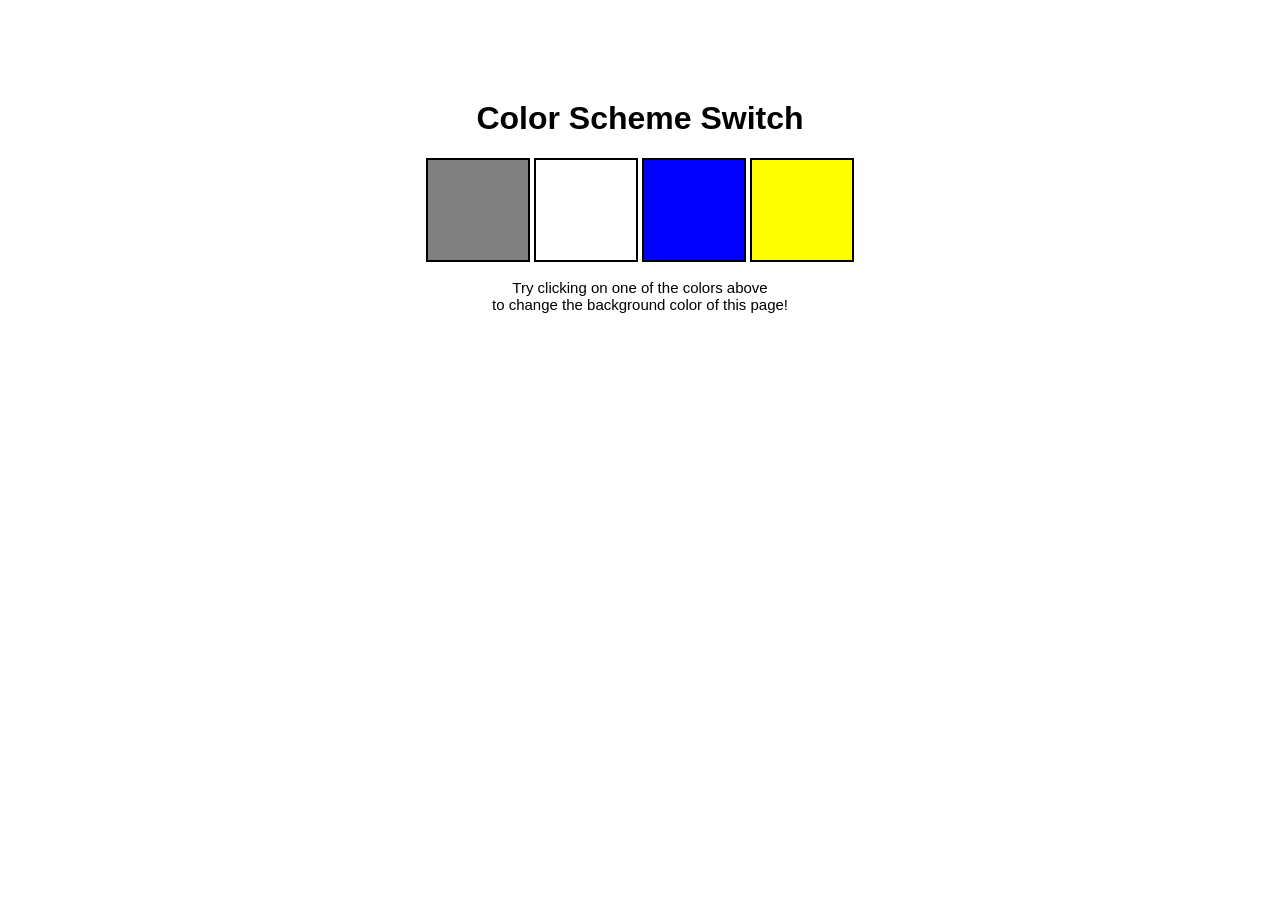
<file: 07_projects/1-colorChanger/index.html>
<!DOCTYPE html>
<html lang="en">
<head>
    <meta charset="UTF-8">
    <meta name="viewport" content="width=device-width, initial-scale=1.0">
    <link rel="stylesheet" href="style.css">
    <title>JavaScript Background Color Switch</title>
</head>
<body>
    <div class="canvas">
        <h1>Color Scheme Switch</h1>
        <span class="button" id="grey"></span>
        <span class="button" id="white"></span>
        <span class="button" id="blue"></span>
        <span class="button" id="yellow"></span>
        <h2>
            Try clicking on one of the colors above
            <span>to change the background color of this page!</span>
        </h2>
    </div>
</body>
<script src="script.js"></script>
</html>
</file>
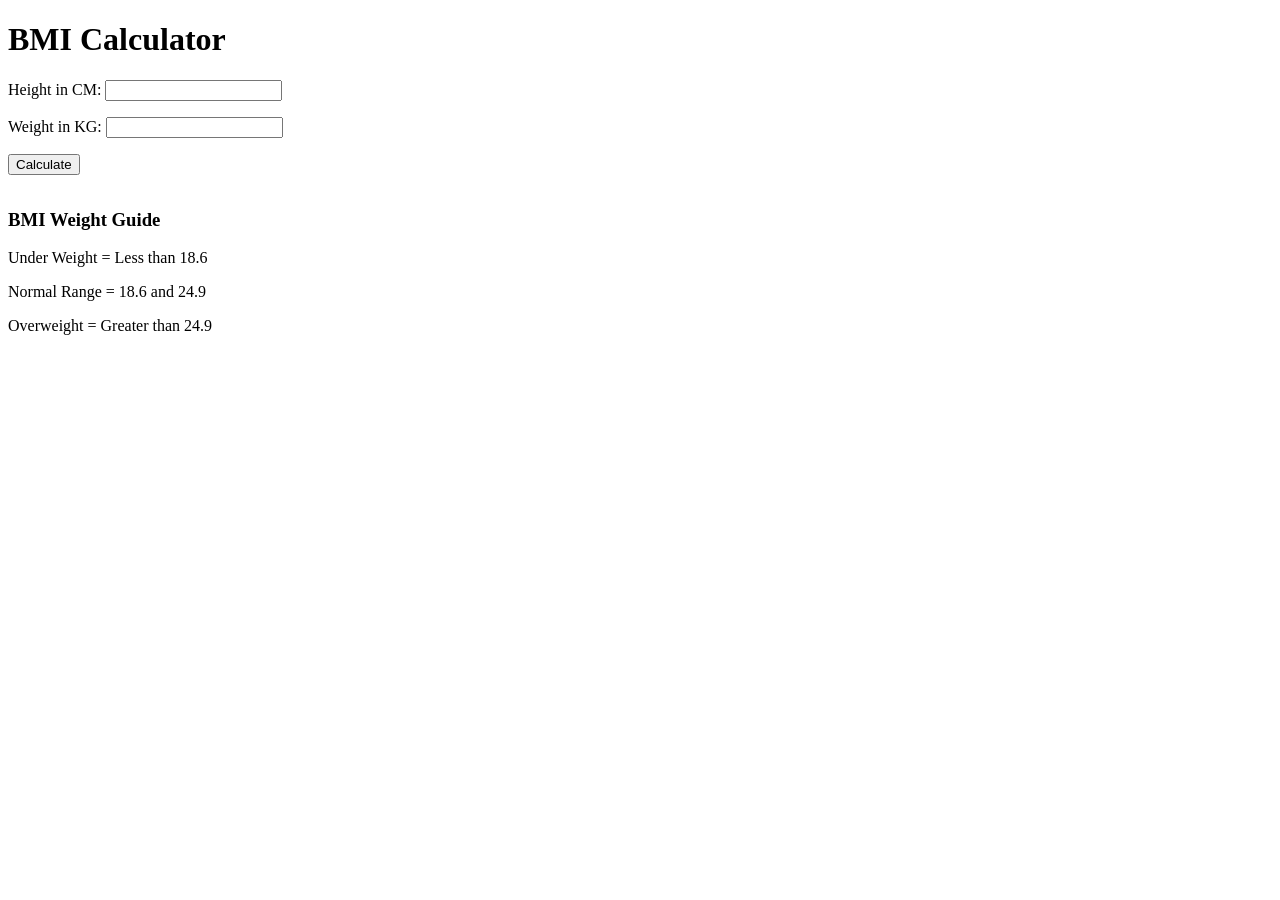
<file: 07_projects/2-BMICalculator/index.html>
<!DOCTYPE html>
<html lang="en">
<head>
    <meta charset="UTF-8">
    <meta name="viewport" content="width=device-width, initial-scale=1.0">
    <link rel="stylesheet" href="style.css">
    <title>BMI Calculator</title>
</head>
<body>
    <div class="container">
        <h1>BMI Calculator</h1>
        <form>
            <p><label>Height in CM: </label><input type="text" id="height"></p>
            <p><label>Weight in KG: </label><input type="text" id="weight"></p>
            <button>Calculate</button>
            <div id="results"></div>
            <div id="weight-guide">
                <h3>BMI Weight Guide</h3>
                <p>Under Weight = Less than 18.6</p>
                <p>Normal Range = 18.6 and 24.9</p>
                <p>Overweight = Greater than 24.9</p>
            </div>
        </form>
    </div>
</body>
<script src="script.js"></script>
</html>
</file>
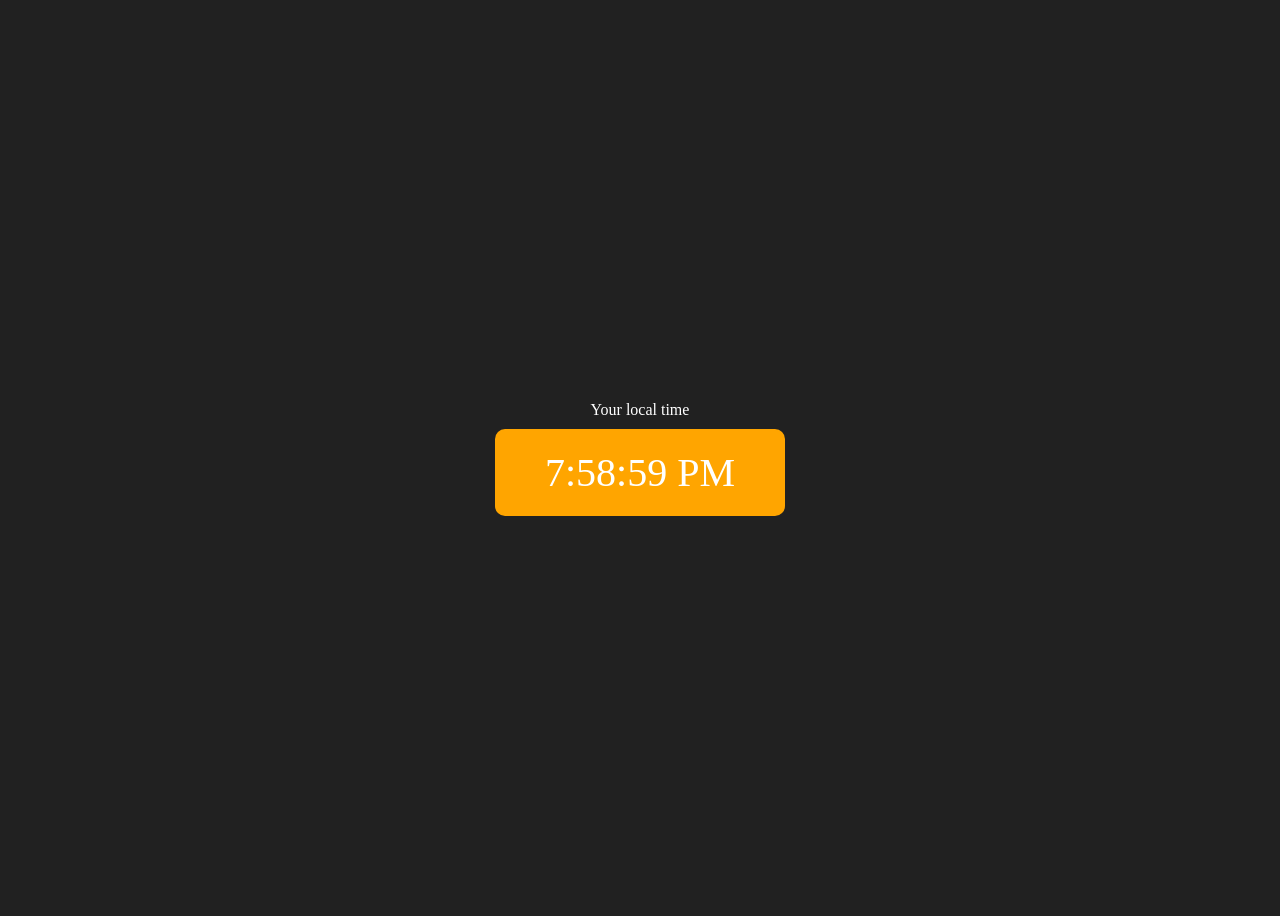
<file: 07_projects/3-DigitalClock/index.html>
<!DOCTYPE html>
<html lang="en">
<head>
    <meta charset="UTF-8">
    <meta name="viewport" content="width=device-width, initial-scale=1.0">
    <link rel="stylesheet" href="style.css">
    <title>Digital Clock</title>
</head>
<body>
    <div class="center">
        <div id="banner"><span>Your local time</span></div>
        <div id="clock"></div>
    </div> 
</body>
<script src="script.js"></script>
</html>
</file>
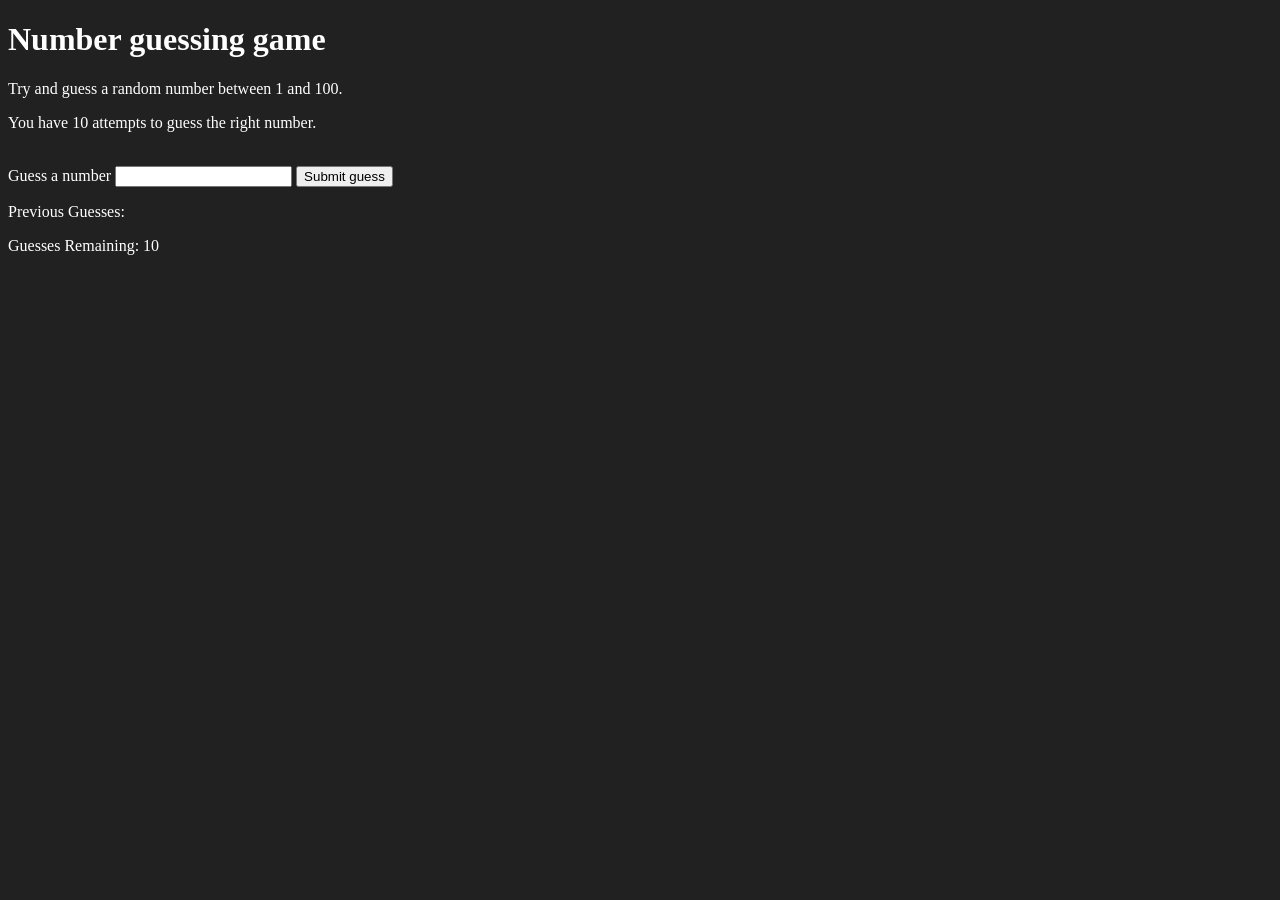
<file: 07_projects/4-GuessTheNumber/index.html>
<!DOCTYPE html>
<html lang="en">
<head>
    <meta charset="UTF-8">
    <meta name="viewport" content="width=device-width, initial-scale=1.0">
    <link rel="stylesheet" href="style.css">
    <title>Guess The Number</title>
</head>
<body style="background-color:#212121; color:#fff;"></body>
    <div id="wrapper">
        <h1>Number guessing game</h1>
        <p>Try and guess a random number between 1 and 100.</p>
        <p>You have 10 attempts to guess the right number.</p>
        <br />
        <form class="form">
            <label2 for="guessField" id="guess">Guess a number</label>
            <input type="text" id="guessField" class="guessField">
            <input type="submit" id="subt" value="Submit guess" class="guessSubmit">
        </form>
        <div class="resultParas">
            <p >Previous Guesses: <span class="guesses"></span></p>
            <p >Guesses Remaining: <span class="lastResult">10</span></p>
            <p class="lowOrHi"></p>
        </div>
    </div>
</body>
<script src="script.js"></script>
</html>
</file>
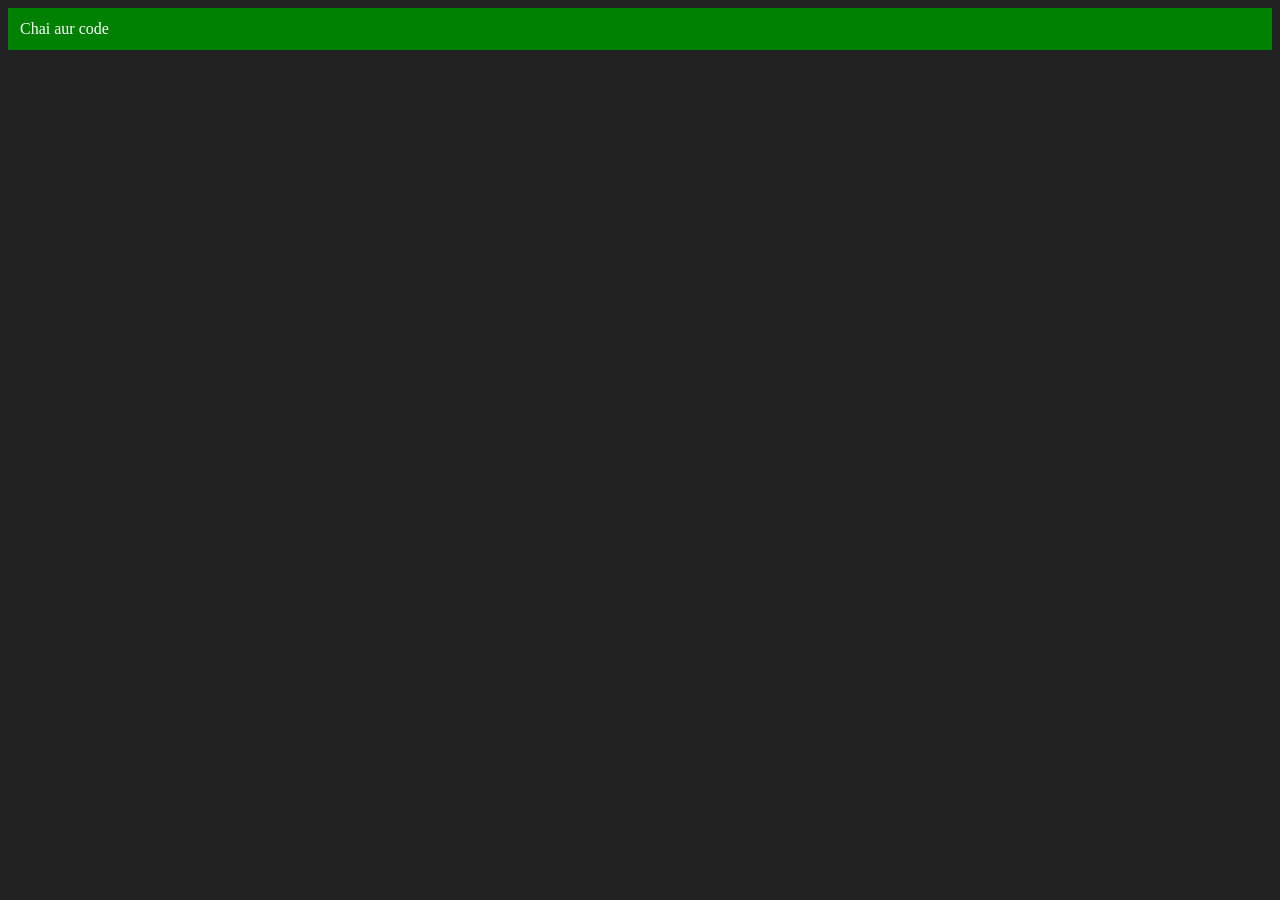
<file: 06_dom/four.html>
<!DOCTYPE html>
<html lang="en">
<head>
    <meta charset="UTF-8">
    <meta name="viewport" content="width=device-width, initial-scale=1.0">
    <title>Chai Aur Code</title>
</head>
<body style="background-color: #212121; color: #fff;"></body>
    
</body>
<script>
    const div = document.createElement('div');
    console.log(div)
    div.className = "main"
    div.id = Math.round(Math.random() * 10 + 1)
    div.setAttribute("title", "generated title")
    div.style.backgroundColor = "green"
    div.style.padding = "12px"
    // div.innerText = "Chai aur Code"
    // div abhi memory pe hai abhi page pe show nhi hoga
    // .className, .innerText - yeh value ko overwrite karte hai toh inko optimize karne ke .createTextNode
    const addText = document.createTextNode("Chai aur code")
    div.appendChild(addText)
    document.body.appendChild(div)
</script>
</html>
</file>
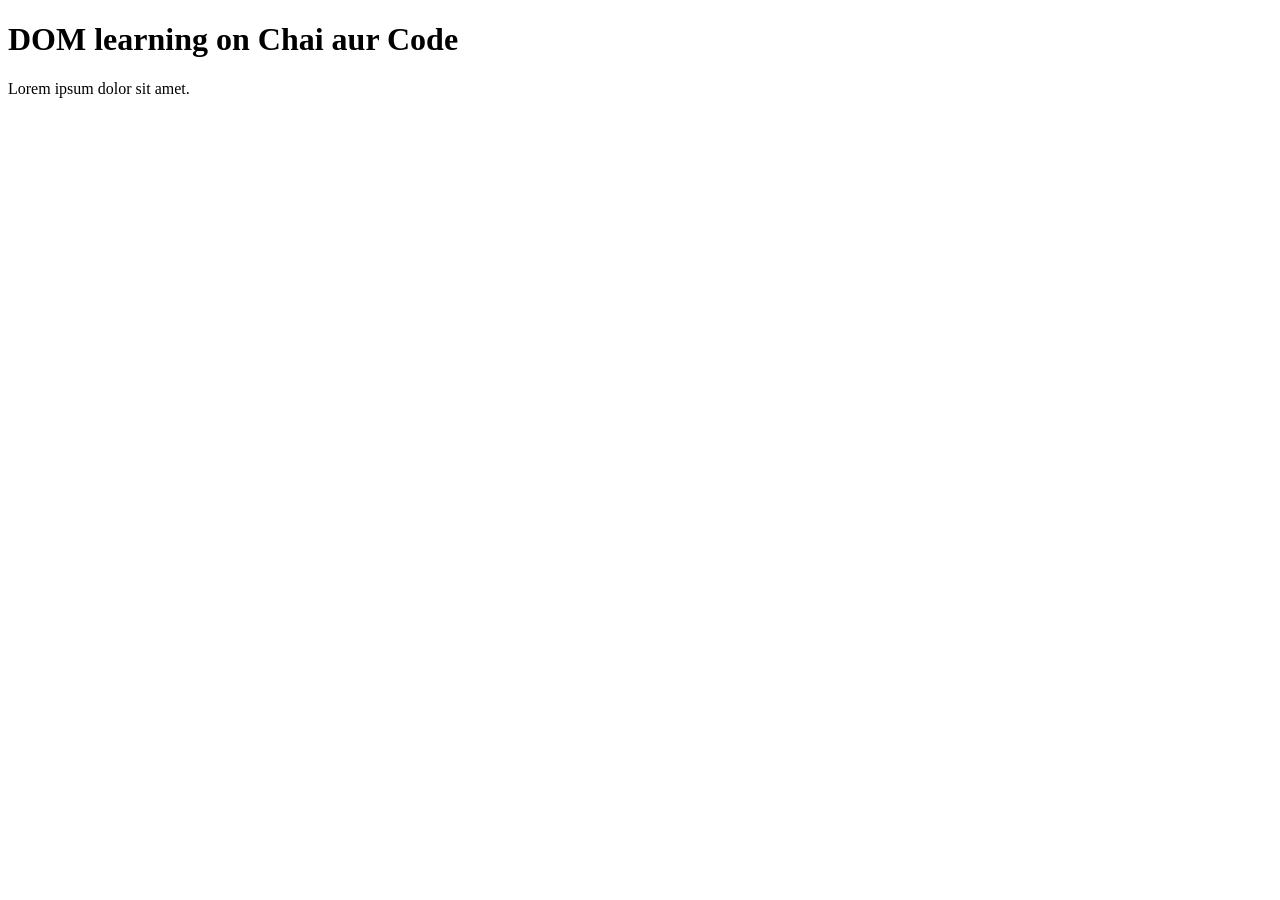
<file: 06_dom/one.html>
<!DOCTYPE html>
<html lang="en">
<head>
    <meta charset="UTF-8">
    
    <title>DOM learning</title>
</head>
<body>
    <div class="bg-black">
        <h1 class="heading">
            DOM learning on Chai aur Code
        </h1>
        <p>
            Lorem ipsum dolor sit amet.
        </p>
    </div>
</body>
</html>

<!-- dom - document object model -->
</file>
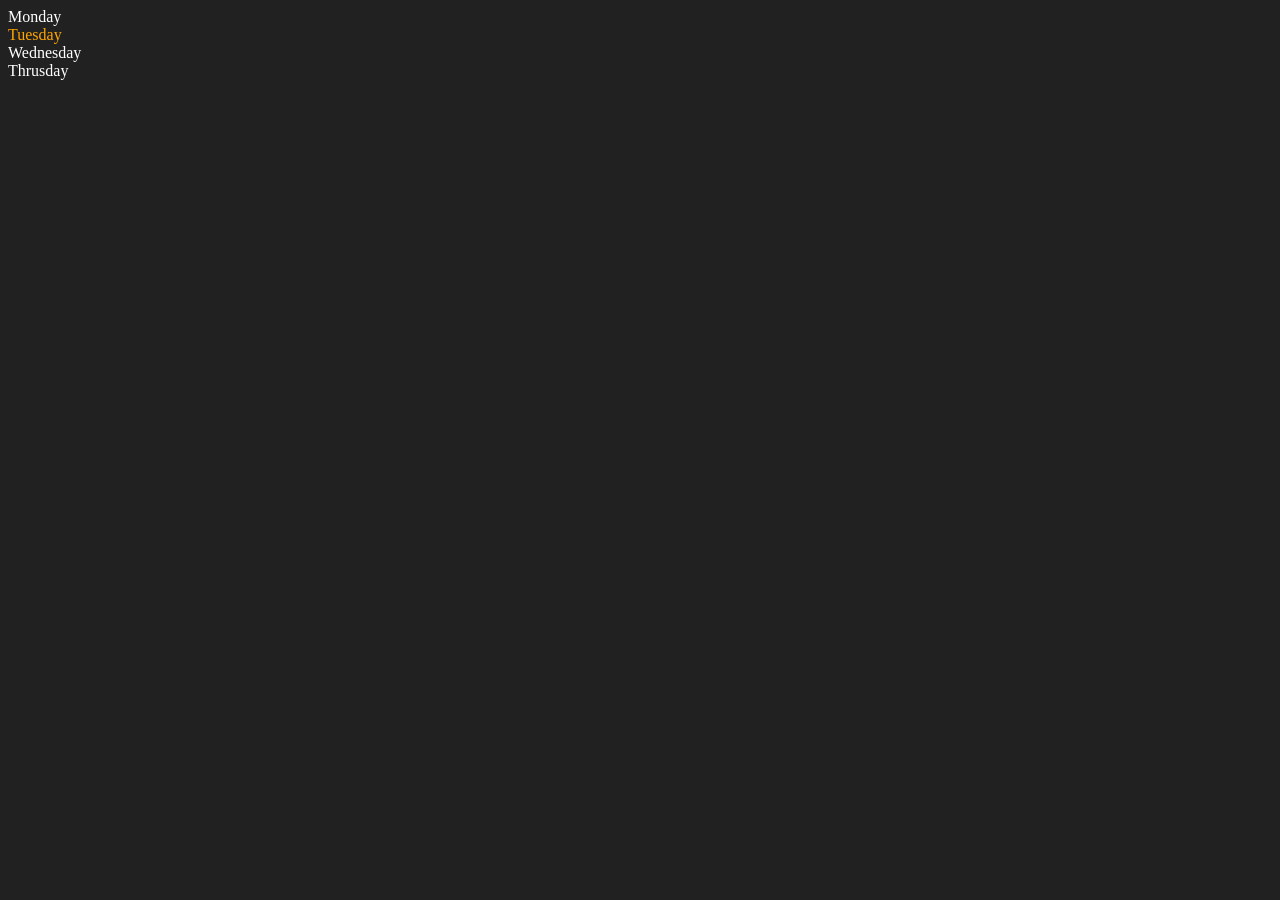
<file: 06_dom/three.html>
<!DOCTYPE html>
<html lang="en">
<head>
    <meta charset="UTF-8">
    <meta name="viewport" content="width=device-width, initial-scale=1.0">
    <title>DOM | Chai Aur Code</title>
</head>
<body style="background-color: #212121; color: #fff;">
    <div class="parent">
        <!--  -->
        <div class="day">Monday</div>
        <div class="day">Tuesday</div>
        <div class="day">Wednesday</div>
        <div class="day">Thrusday</div>
    </div>
</body>
<script>
    const parent = document.querySelector('.parent')
    // console.log(parent)
    // console.log(parent.children)
    // console.log(parent.children[1].innerHTML)

    // for (let i = 0; i < parent.children.length; i++) {
    //     console.log(parent.children[i].innerHTML)
    // }
    parent.children[1].style.color = "orange"

    // console.log(parent.firstElementChild)
    // console.log(parent.lastElementChild)

    const dayOne = document.querySelector('.day')
    // console.log(dayOne)
    // console.log(dayOne.parentElement)
    // console.log(dayOne.nextElementSibling)

    console.log("NODES: ", parent.childNodes);
</script>
</html>
</file>
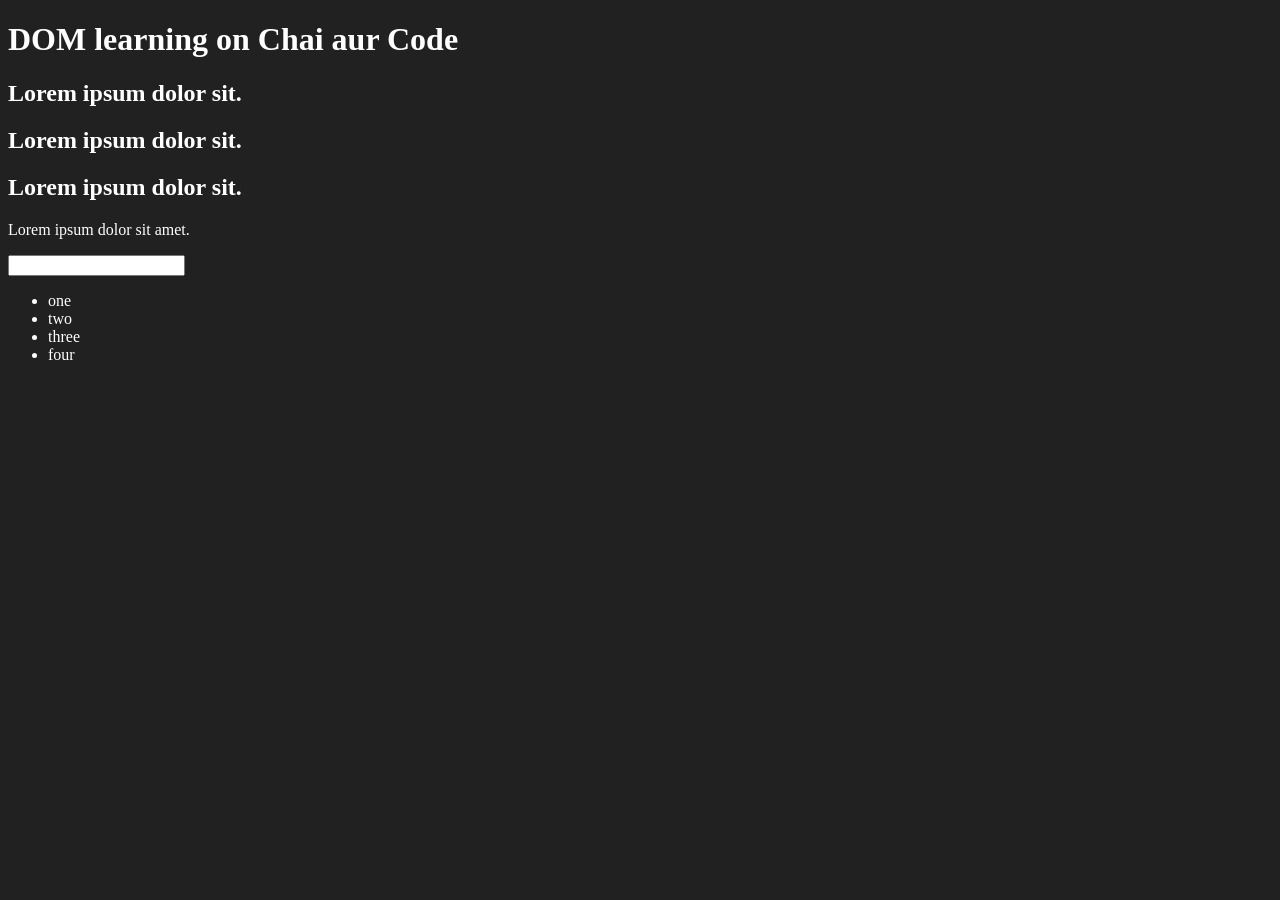
<file: 06_dom/two.html>
<!DOCTYPE html>
<html lang="en">
<head>
    <meta charset="UTF-8">
    <title>DOM learning</title>
    <style>
        .bg-black {
            background-color: #212121;
            color: white
        }
    </style>
</head>
<body class="bg-black">
    <div>
        <h1 id="title" class="heading">DOM learning on Chai aur Code <span style="display: none;">test text</span></h1>
        <h2>Lorem ipsum dolor sit.</h2>
        <h2>Lorem ipsum dolor sit.</h2>
        <h2>Lorem ipsum dolor sit.</h2>
        <p>Lorem ipsum dolor sit amet.</p>
        <input type="password" name="" id="">

        <ul>
            <li class="list-item">one</li>
            <li class="list-item">two</li>
            <li class="list-item">three</li>
            <li class="list-item">four</li>
        </ul>
    </div>
</body>
</html>

<!-- dom - document object model -->
</file>
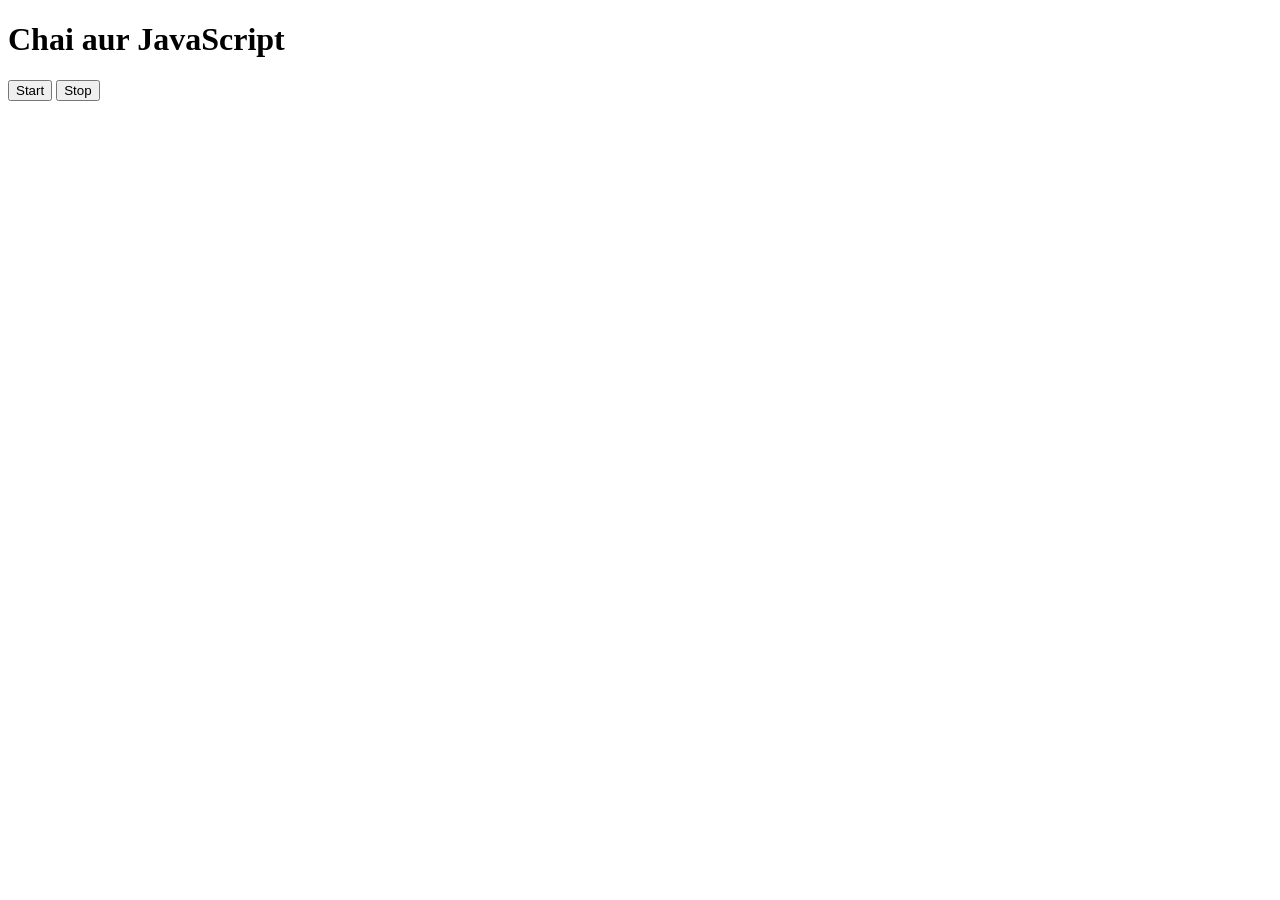
<file: 08_events/four.html>
<!DOCTYPE html>
<html lang="en">
<head>
    <meta charset="UTF-8">
    <meta name="viewport" content="width=device-width, initial-scale=1.0">
    <title>BG Color Change on Click</title>
</head>
<body>
    <h1>Chai aur JavaScript</h1>
    <button id="start">Start</button>
    <button id="stop">Stop</button>
</body>
<script src="script4.js"></script>
</html>
</file>
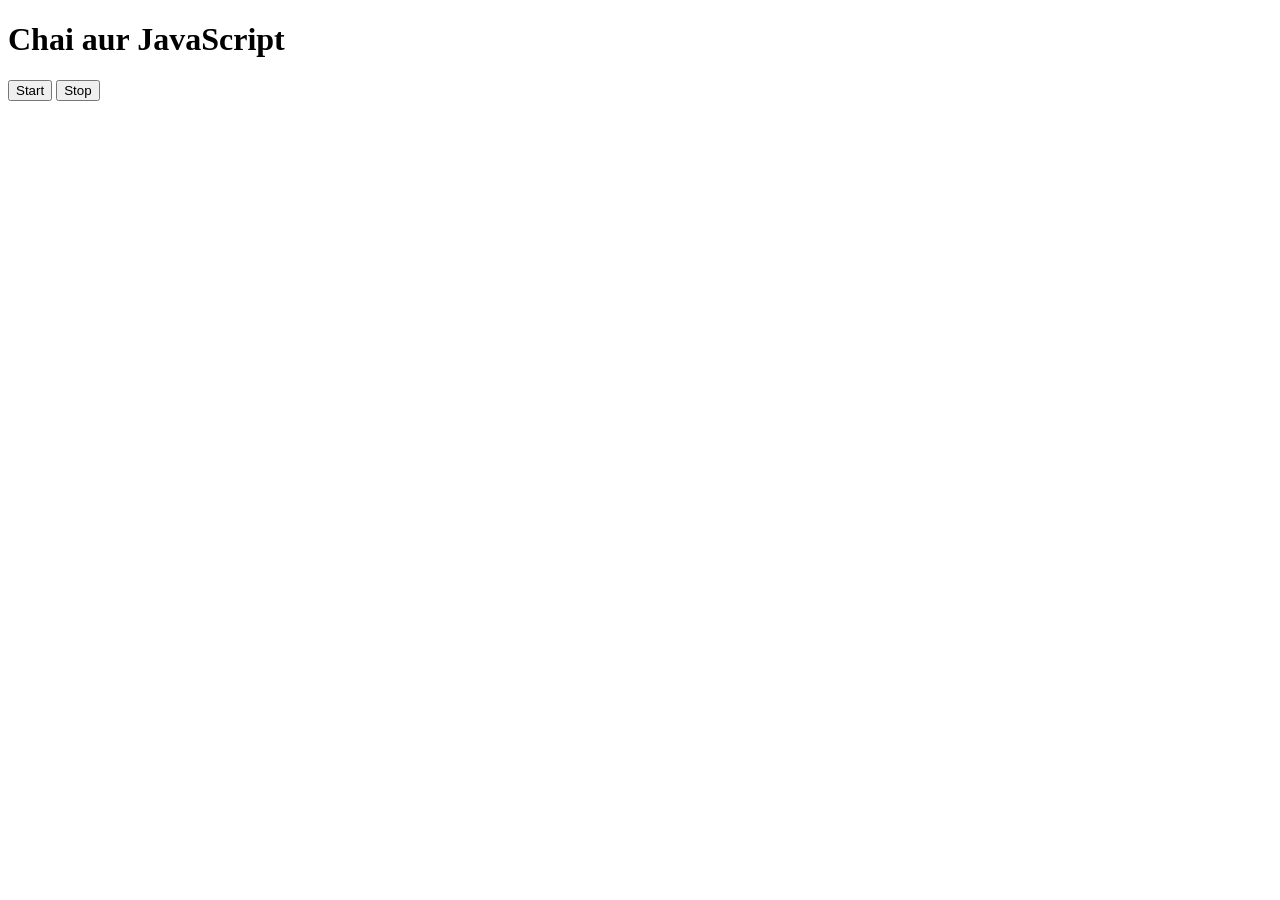
<file: 08_events/three.html>
<!DOCTYPE html>
<html lang="en">
<head>
    <meta charset="UTF-8">
    <meta name="viewport" content="width=device-width, initial-scale=1.0">
    <title>Document</title>
</head>
<body>
    <h1>Chai aur JavaScript</h1>
    <button id="start">Start</button>
    <button id="stop">Stop</button>
</body>
<script>
    const sayDate = function(str) {
        console.log(str, Date.now())
    }

    let intervalId; 

    document.querySelector('#start').addEventListener('click', function(e) {
        intervalId = setInterval(sayDate, 1000, 'hi')
    })

    document.querySelector('#stop').addEventListener('click', function(e) {
        clearInterval(intervalId)
    })
</script>
</html>
</file>
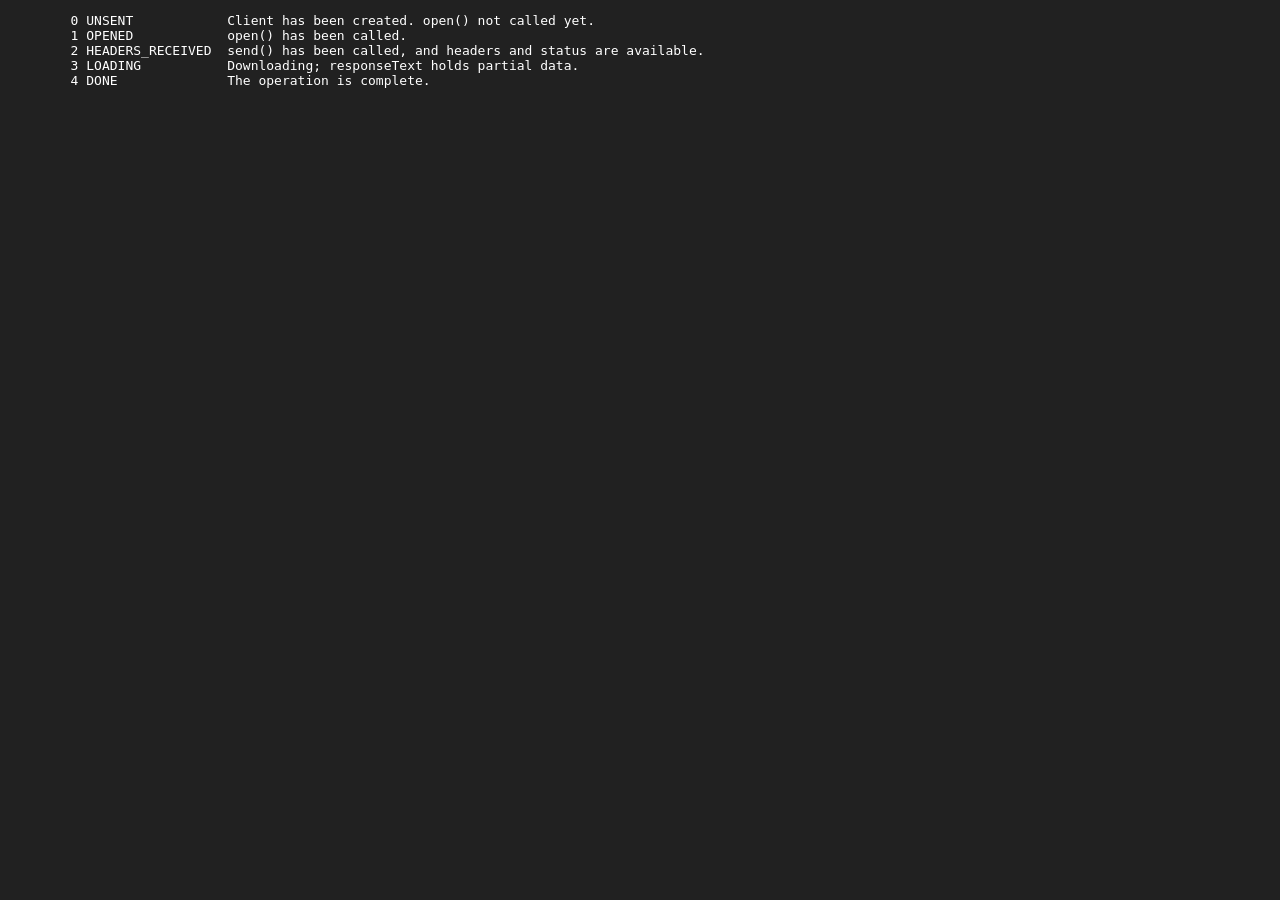
<file: 09_async_js/apiRequest.html>
<!DOCTYPE html>
<html lang="en">
<head>
    <meta charset="UTF-8">
    <meta name="viewport" content="width=device-width, initial-scale=1.0">
    <title>Document</title>
</head>
<body style="background-color: #212121; color: #fff;">
    <pre>
        0 UNSENT            Client has been created. open() not called yet.
        1 OPENED            open() has been called.
        2 HEADERS_RECEIVED  send() has been called, and headers and status are available.
        3 LOADING           Downloading; responseText holds partial data.
        4 DONE              The operation is complete.
    </pre>

    <script src="ApiRequest.js"></script>
</body>
</html>
</file>
<file: 07_projects/1-colorChanger/style.css>
html, body {
    margin: 0;
    padding: 0;
    box-sizing: border-box;
}

span {
    display: block;
}

.canvas {
    margin: 100px auto 100px;
    width: 80%;
    text-align: center;
}

.button {
    width: 100px;
    height: 100px;
    border: solid black 2px;
    display: inline-block;
}

#grey {
    background: grey;
}

#white {
    background: white;
}

#blue {
    background: blue;
}

#yellow {
    background: yellow;
}

h1 {
    font-family: sans-serif;
    font-weight: 600;
}

h2 {
    font-family: sans-serif;
    font-weight: 500;
    font-size: 15px;
}
</file>
<file: 07_projects/2-BMICalculator/style.css>
/* .container {
    width: 575px;
    height: 525px;
    background-color: #797978;
    padding-left: 50px;
}

#height,
#weight {
    width: 150px;
    height: 25px;
    margin-top: 30px;
}

#weight-guide {
    margin-left: 75px;
    margin-top: 25px;
}

#results {
    font-size: 35px;
    margin-left: 90px;
    margin-top: 20px;
    color: rgb(241, 241, 241);
}

button {
    width: 150px;
    height: 35px;
    margin-left: 90px;
    margin-top: 25px;
    background-color: #fff;
    padding: 1px 30px;
    border-radius: 8px;
    color: #212121;
    text-decoration: none;
    border: 2px solid #212121;
    font-size: 25px;
}

h1 {
    padding-left: 15px;
    padding-top: 25px;
} */

#results {
    padding-top: 15px;
}
</file>
<file: 07_projects/3-DigitalClock/style.css>
body {
    background-color: #212121;
    color: #fff;
}
.center {
    display: flex;
    height: 100vh;
    justify-content: center;
    align-items: center;
    flex-direction: column;
}
#clock {
    font-size: 40px;
    background-color: orange;
    padding: 20px 50px;
    margin-top: 10px;
    border-radius: 10px;
}
</file>
<file: 07_projects/4-GuessTheNumber/style.css>
/* html {
    font-family: sans-serif;
}

body {
    width: 300px;
    max-width: 750px;
    min-width: 480px;
    margin: 0 auto;
    background-color: #212121;
}

.lastResult {
    color: white;
    padding: 7px;
}

.guesses {
    color: white;
    padding: 7px;
}

button {
    background-color: #141414;
    color: #fff;
    width: 250px;
    height: 50px;
    border-radius: 25px;
    font-size: 30px;
    border-style: none;
    margin-top: 30px;
}

#subt {
    background-color: #161616;
    color: #ffffff;
    width: 200px;
    height: 50px;
    border-radius: 10px;
    font-size: 20px;
    border-style: none;
    margin-top: 50px;
}

#guessField {
    color: #000;
    width: 250px;
    height: 50px;
    font-size: 30px;
    border-style: none;
    margin-top: 25px;
    border: 5px solid #6c6d6d;
    text-align: center;
}

#guess {
    font-size: 55px;
    margin-top: 120px;
    color: #fff;
}

.guesses {
    background-color: #7a7a7a;
}

#wrapper {
    box-sizing: border-box;
    text-align: center;
    width: 450px;
    height: 550px;
    background-color: #474747;
    color: #fff;
    font-size: 25px;
}

h1 {
    background-color: #161616;
    color: #fff;
    text-align: center;
}

p {
    font-size: 16px;
    text-align: center;
} */
</file>
